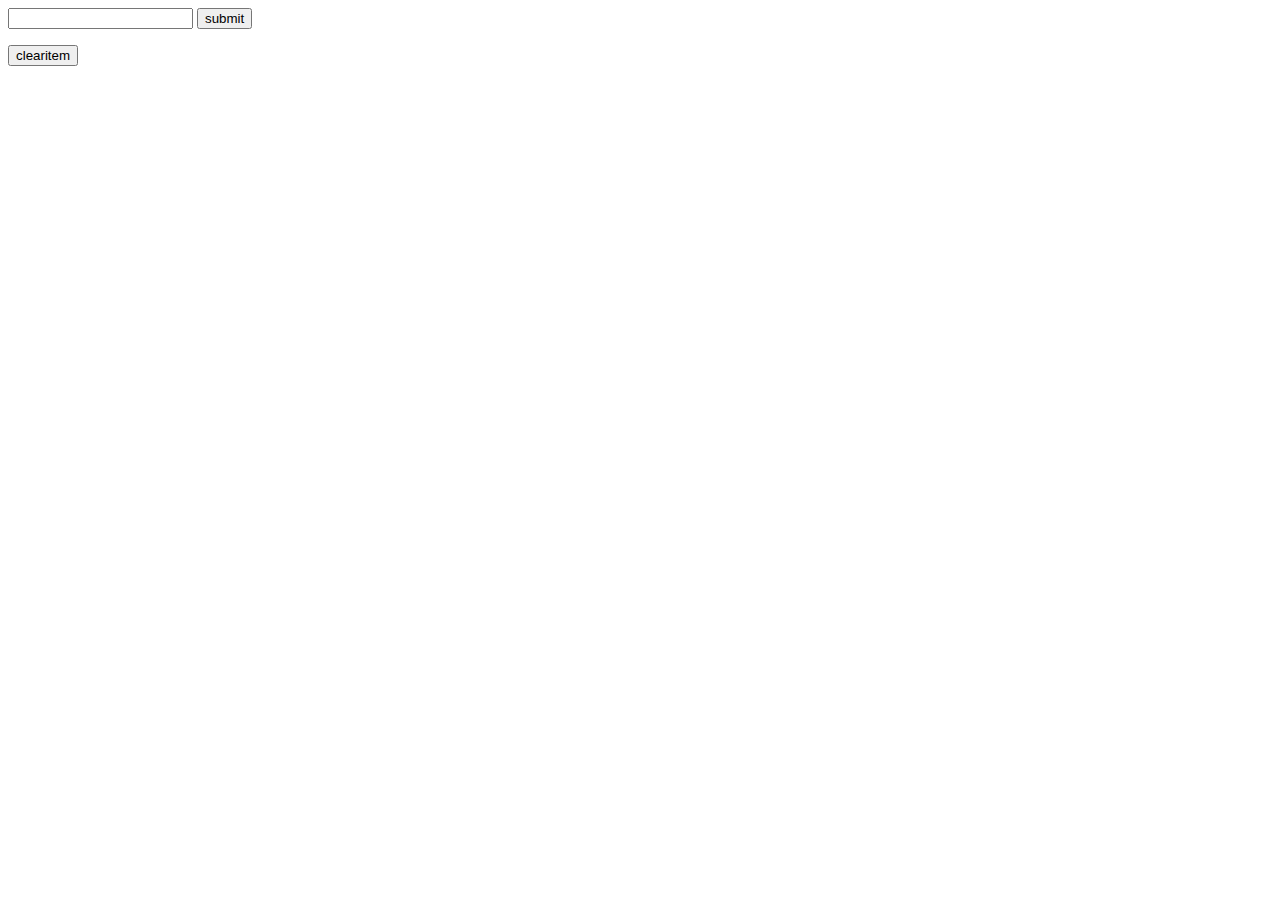
<file: index.html>
<!DOCTYPE html>
<html lang="en">
<head>
  <meta charset="UTF-8">
  <meta http-equiv="X-UA-Compatible" content="IE=edge">
  <meta name="viewport" content="width=device-width, initial-scale=1.0">
  <title>Document</title>
</head>
<body>
	<input id="myInput"></input>
<button onclick="newElement()">submit</button>

<ol id=myUL>
<div class=li>
</div>

</ol>

<button>clearitem</button>
  <script src="app.js"></script>
</body>
</html>
</file>
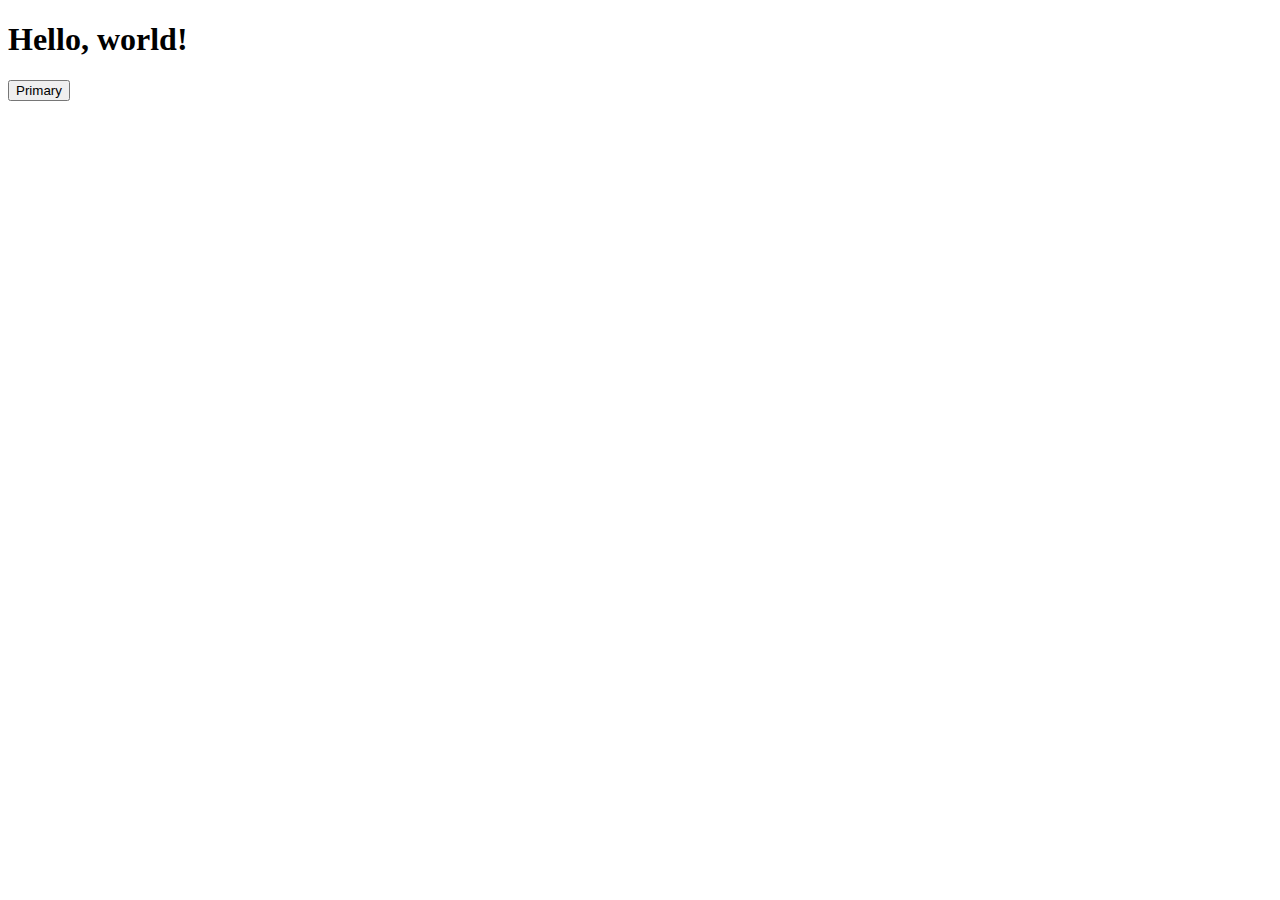
<file: class 4/index.html>
<!doctype html>
<html lang="en">
  <head>
    <!-- Required meta tags -->
    <meta charset="utf-8">
    <meta name="viewport" content="width=device-width, initial-scale=1">

    <!-- Bootstrap CSS -->
    <link href="https://cdn.jsdelivr.net/npm/bootstrap@5.0.1/dist/css/bootstrap.min.css" rel="stylesheet" integrity="sha384-+0n0xVW2eSR5OomGNYDnhzAbDsOXxcvSN1TPprVMTNDbiYZCxYbOOl7+AMvyTG2x" crossorigin="anonymous">

    <title>Hello, world!</title>
  </head>
  <body>
    <h1>Hello, world!</h1>
    <button type="button" class="btn btn-outline-primary">Primary</button>
  </body>
  </html>
</file>
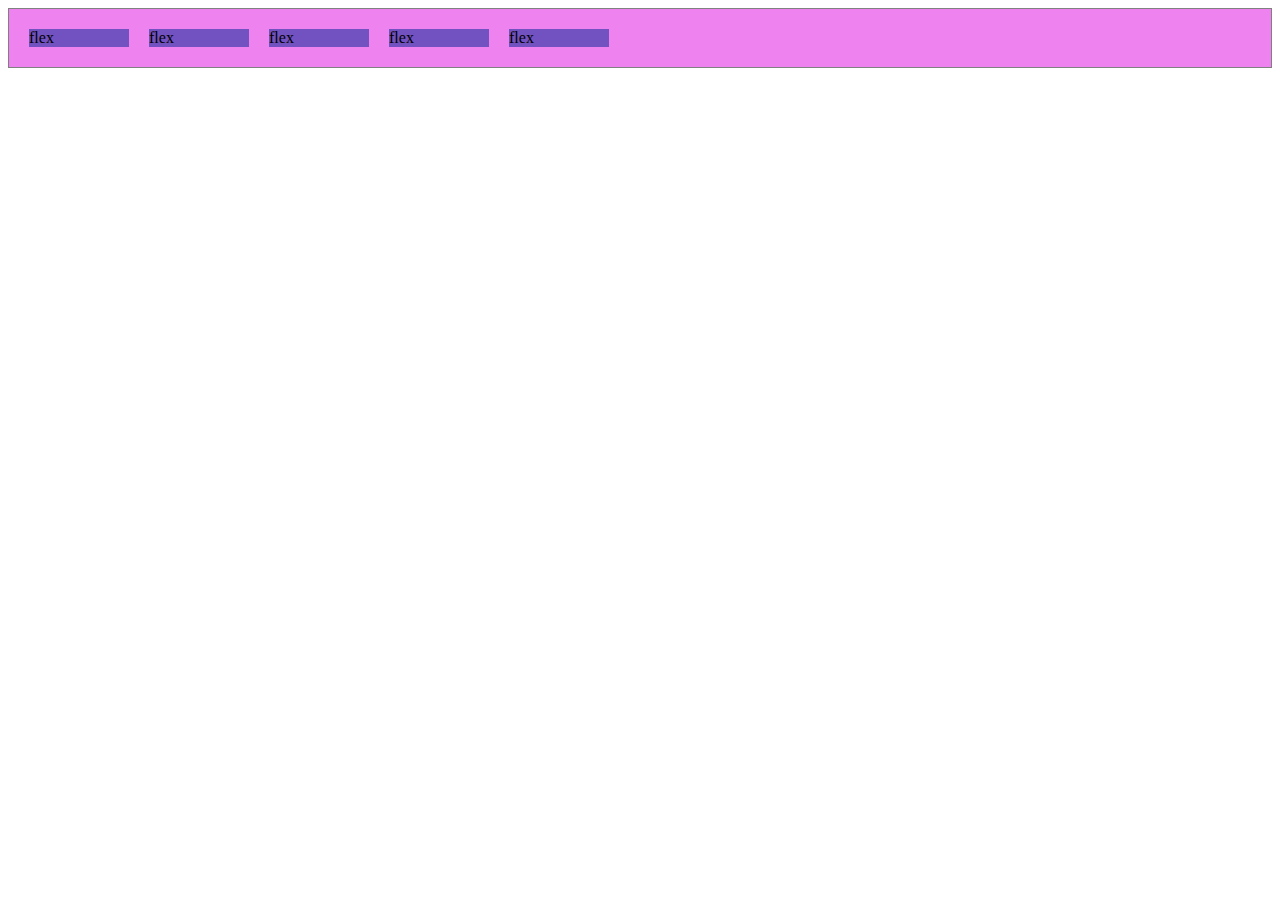
<file: class work four/index.html>
<!DOCTYPE html>
<html lang="en">
<head>
    <link rel="stylesheet" href="style.css">
    <meta charset="UTF-8">
    <meta http-equiv="X-UA-Compatible" content="IE=edge">
    <meta name="viewport" content="width=device-width, initial-scale=1.0">
    <title>Document</title>
</head>
<body>
    <div class="flex-container">
        <div>
            flex
        </div>
        <div>
            flex
        </div>
        <div>
            flex
        </div>
        <div>
            flex
        </div>
        <div>
            flex
        </div>
    </div>
</body>
</html>
</file>
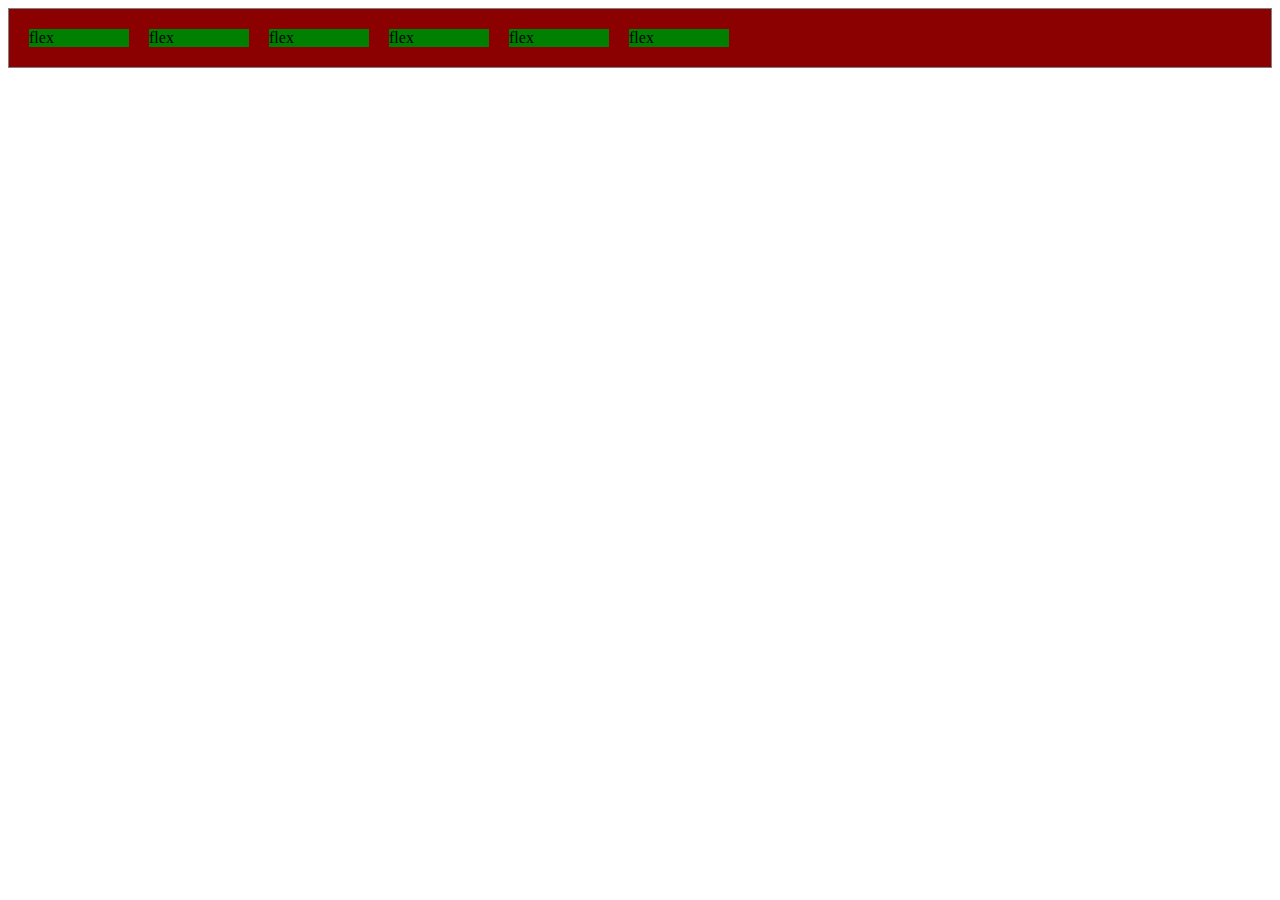
<file: class work three/index.html>
<!DOCTYPE html>
<html lang="en">
<head>
    <link rel="stylesheet" href="styLe.css">
    <meta charset="UTF-8">
    <meta http-equiv="X-UA-Compatible" content="IE=edge">
    <meta name="viewport" content="width=device-width, initial-scale=1.0">
    <title>Document</title>
</head>
<body>
    <div class="flex-container">
        <div>
            flex
        </div>
        <div>
            flex
        </div>
        <div>
            flex
        </div>
        <div>
            flex
        </div>
        <div>
            flex
        </div>
        <div>
            flex
        </div>
    </div>

</body>
</html>
</file>
<file: class work four/style.css>
.flex-container {
    background-color:violet;
    display: flex;
    border: 1px solid gray;
    padding: 10px;
    flex-direction: row;
    flex-wrap: wrap;
}

.flex-container > div {
    background-color: rgb(114, 81, 192);
    margin: 10px;
    width: 100px;
    align-items: center;
}
</file>
<file: class work three/styLe.css>
.flex-container {
    background-color:darkred;
    display: flex;
    border: 1px solid gray;
    padding: 10px;
    flex-direction: row;
    flex-wrap: wrap;
}

.flex-container > div {
    background-color: green;
    margin: 10px;
    width: 100px;
    align-items: center;
}
</file>
